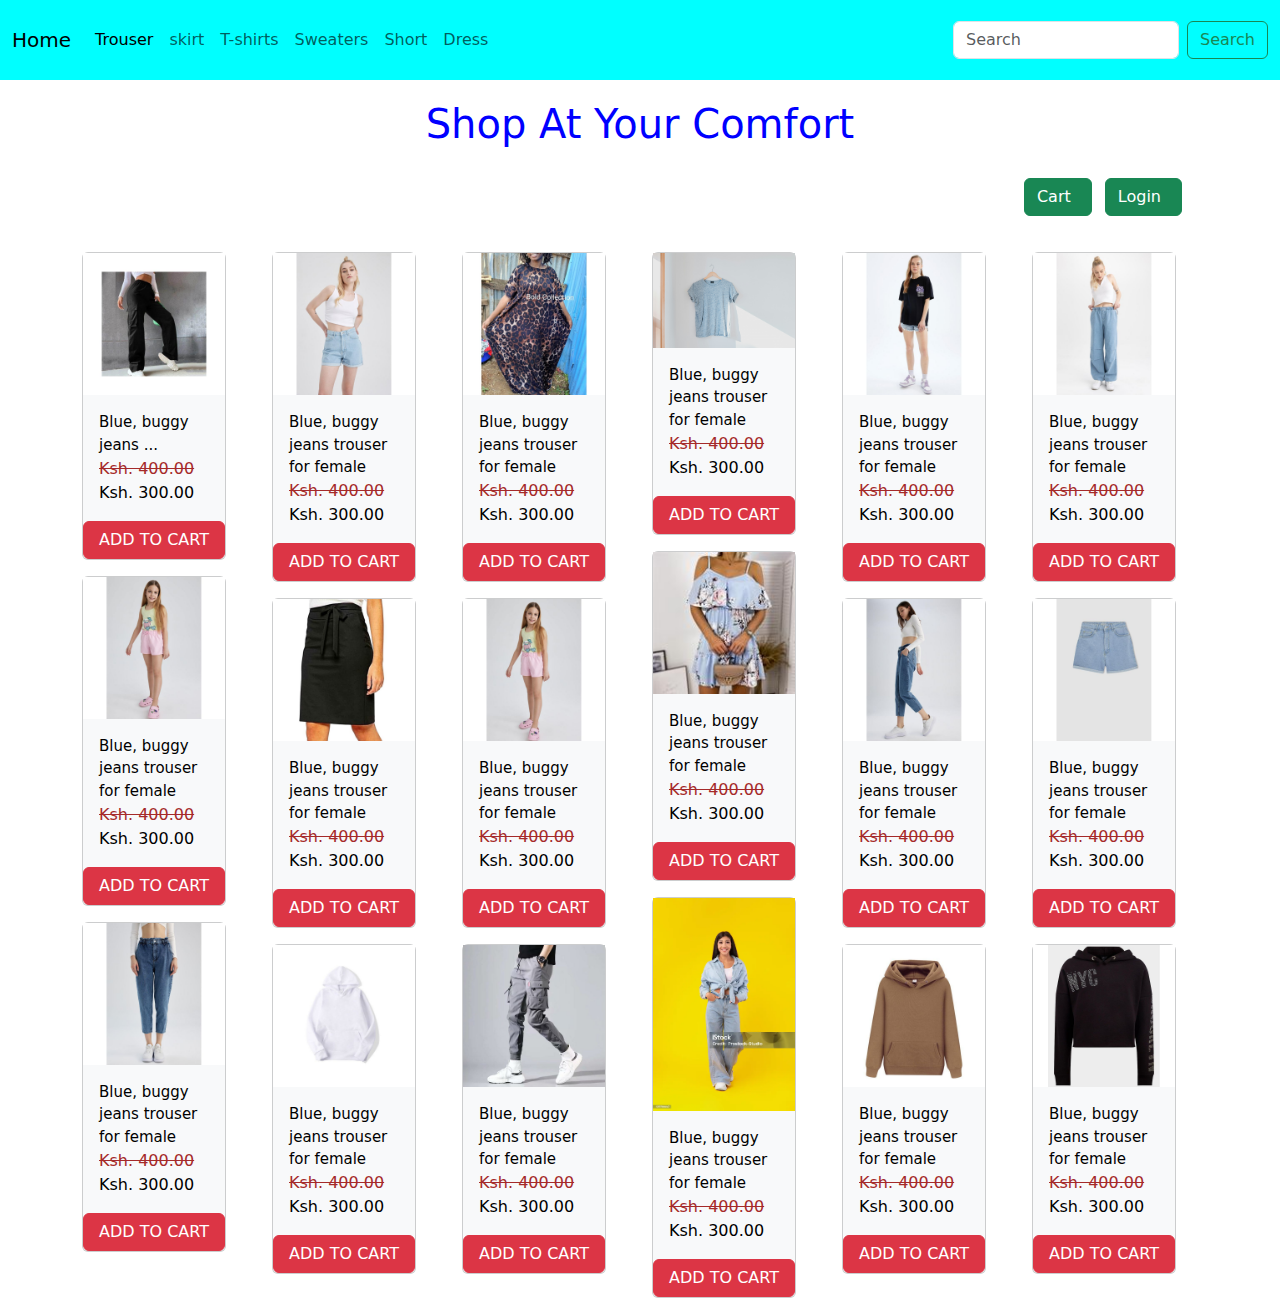
<file: index.html>
<!DOCTYPE html>
<html lang="en">
<head>
    <meta charset="UTF-8">
    <meta name="viewport" content="width=device-width, initial-scale=1.0">
    <title>Shop online</title>
    <link rel="stylesheet" href="css/bootstrap.css">
    <link rel="stylesheet" href="style.css">
    <link rel="stylesheet" href="https://cdn.jsdelivr.net/npm/bootstrap-icons@1.11.3/font/bootstrap-icons.min.css">
    <link rel="stylesheet" href="https://cdn.jsdelivr.net/npm/bootstrap-icons@1.11.3/font/bootstrap-icons.min.css">
</head>
<body>
  <!-- <div class="home">
    <p><i class="bi bi-alarm"></i></p>
</div> -->
    <head>
        <nav class="navbar navbar-expand-lg bg-body-tertiary fixed-top">
            <div class="container-fluid">
              <a class="navbar-brand" id="home" href="#">Home</a>
              <button class="navbar-toggler" type="button" data-bs-toggle="collapse" data-bs-target="#navbarSupportedContent" aria-controls="navbarSupportedContent" aria-expanded="false" aria-label="Toggle navigation">
                <span class="navbar-toggler-icon"></span>
              </button>
              <div class="collapse navbar-collapse" id="navbarSupportedContent">
                <ul id="categories" class="navbar-nav me-auto mb-2 mb-lg-0">
                  <li class="nav-item">
                    <a class="nav-link active" aria-current="page" href="#">Trouser</a>
                  </li>
                  <li class="nav-item">
                    <a class="nav-link" href="#">skirt</a>
                  </li>
        
                  <li class="nav-item">
                    <a class="nav-link" href="#">T-shirts</a>
                  </li>
        
                  <li class="nav-item">
                    <a class="nav-link" href="#">Sweaters</a>
                  </li>
        
                  <li class="nav-item">
                    <a class="nav-link" href="#">Short</a>
                  </li>
        
                  <li class="nav-item">
                    <a class="nav-link" href="#">Dress</a>
                  </li>
        
        
                  <!--<li class="nav-item dropdown">
                    <a class="nav-link dropdown-toggle" href="#" role="button" data-bs-toggle="dropdown" aria-expanded="false">
                      Dropdown
                      <ul class="dropdown-menu">
                        <li><a class="dropdown-item" href="#">About Us</a></li>
                        <li><a class="dropdown-item" href="#">Contact</a></li>
                        <li>
                          <hr class="dropdown-divider">
                        </li>
                        <li><a class="dropdown-item" href="#">Something else here</a></li>
                      </ul>
                    </a>
                  </li>-->
                  <!-- <li class="nav-item">
                        <a class="nav-link " aria-disabled="true">Disabled</a>
                      </li> -->
                </ul>
                <form class="d-flex" role="search">
                  <input class="form-control me-2" type="search" placeholder="Search" aria-label="Search">
                  <button class="btn btn-outline-success" type="submit">Search</button>
                </form>
              </div>
            </div>
          </nav>
    </head>
    <div class="container" style="margin-top: 100px;">
      <div class="row">
        <!-- <div class="col"> -->
          <h1>Shop At Your Comfort</h1>
        <!-- </div> -->
        <div class="col navigation">
              <a  href="#" class="btn btn-success me-2 view_cart"><i class="bi bi-trolly" ></i>Cart</a>
            
              <a href="includes/add_product.html"  class="btn btn-success me-2 login"><i class="bi bi-login" ></i>Login</a>
            
              <!-- <a href="#"  class="btn btn-success me-2 account"><i class="bi bi-person" ></i>Create Account</a> -->
        </div>
      </div>
        <div class="box">
        <div class="row rowo">
            <div class="col colo">
                <div class="d-flex mt-3 gap-3">
                    <div>
                      <div class="card text-bg-light" style="width: 9rem;">
                        <img src="images/trouser-3.jpg" class="card-image-top" alt="">
                        <div class="card-body">
                          <!-- <h5 class="card-title">Trouser</h5> -->
                          <p class="card-text desc">Blue, buggy jeans trouser for female</p>
                          <!-- <p class="card-text"> -->
                          <p class="oldprice">Ksh. 400.00</p>
                          <p class="price">Ksh. 300.00</p>
                          <!-- </p> -->
                        </div>
                        <button id="cart" data-id="" class="btn btn-danger"><i class="bi bi-addition" ></i>ADD TO CART</button>
                      </div>
                    </div>
                </div>

                <div class="d-flex mt-3 gap-3">
                    <div class="prod">
                      <div class="card text-bg-light" style="width: 9rem;">
                        <img src="images/short-3.jpg" class="card-image-top" alt="">
                        <div class="card-body">
                          <!-- <h5 class="card-title">Trouser</h5> -->
                          <p class="card-text desc">Blue, buggy  jeans trouser for female</p>

                          <!-- <p class="card-text"> -->
                          <p class="oldprice">Ksh. 400.00</p>
                          <p class="price">Ksh. 300.00</p>
                          <!-- </p> -->
                        </div>
                        <button id="cart" data-id="" class="btn btn-danger">ADD TO CART</button>
                      </div>
                    </div>
                </div>
            <!-- </div> -->
            <!-- <div class="col"> -->


                <div class="d-flex mt-3 gap-3">
                    <div>
                      <div class="card text-bg-light" style="width: 9rem;">
                        <img src="images/trouser-1.jpg" class="card-image-top" alt="">
                        <div class="card-body">
                          <!-- <h5 class="card-title">Trouser</h5> -->
                          <p class="card-text desc">Blue, buggy  jeans trouser for female</p>

                          <!-- <p class="card-text"> -->
                          <p class="oldprice">Ksh. 400.00</p>
                          <p class="price">Ksh. 300.00</p>
                          <!-- </p> -->
                        </div>
                        <button id="cart" data-id="" class="btn btn-danger">ADD TO CART</button>
                      </div>
                    </div>
                </div>
            </div>
            <div class="col">

                <div class="d-flex mt-3 gap-3">
                    <div>
                      <div class="card text-bg-light" style="width: 9rem;">
                        <img src="images/short-2.jpg" class="card-image-top" alt="">
                        <div class="card-body">
                          <!-- <h5 class="card-title">Trouser</h5> -->
                          <p class="card-text desc">Blue, buggy  jeans trouser for female</p>

                          <!-- <p class="card-text"> -->
                          <p class="oldprice">Ksh. 400.00</p>
                          <p class="price">Ksh. 300.00</p>
                          <!-- </p> -->
                        </div>
                        <button id="cart" data-id="" class="btn btn-danger">ADD TO CART</button>
                      </div>
                    </div>
                </div>

                <div class="d-flex mt-3 gap-3">
                    <div>
                      <div class="card text-bg-light" style="width: 9rem;">
                        <img src="images/skirt-1.jpg" class="card-image-top" alt="">
                        <div class="card-body">
                          <!-- <h5 class="card-title">Trouser</h5> -->
                          <p class="card-text desc">Blue, buggy  jeans trouser for female</p>

                          <!-- <p class="card-text"> -->
                          <p class="oldprice">Ksh. 400.00</p>
                          <p class="price">Ksh. 300.00</p>
                          <!-- </p> -->
                        </div>
                        <button id="cart" data-id="" class="btn btn-danger">ADD TO CART</button>
                      </div>
                    </div>
                </div>
            <!-- </div> -->
            <!-- <div class="col"> -->

                <div class="d-flex mt-3 gap-3">
                    <div>
                      <div class="card text-bg-light" style="width: 9rem;">
                        <img src="images/hoodie-2.jpg" class="card-image-top" alt="">
                        <div class="card-body">
                          <!-- <h5 class="card-title">Trouser</h5> -->
                          <p class="card-text desc">Blue, buggy  jeans trouser for female</p>

                          <!-- <p class="card-text"> -->
                          <p class="oldprice">Ksh. 400.00</p>
                          <p class="price">Ksh. 300.00</p>
                          <!-- </p> -->
                        </div>
                        <button id="cart" data-id="" class="btn btn-danger">ADD TO CART</button>
                      </div>
                    </div>
                </div>

            </div>
            <div class="col">
                <div class="d-flex mt-3 gap-3">
                    <div>
                      <div class="card text-bg-light" style="width: 9rem;">
                        <img src="images/dress-3 - Copy.jpg" class="card-image-top" alt="">
                        <div class="card-body">
                          <!-- <h5 class="card-title">Trouser</h5> -->
                          <p class="card-text desc">Blue, buggy  jeans trouser for female</p>

                          <!-- <p class="card-text"> -->
                          <p class="oldprice">Ksh. 400.00</p>
                          <p class="price">Ksh. 300.00</p>
                          <!-- </p> -->
                        </div>
                        <button id="cart" data-id="" class="btn btn-danger">ADD TO CART</button>
                      </div>
                    </div>
                </div>
            <!-- </div> -->
            <!-- <div class="col"> -->

                <div class="d-flex mt-3 gap-3">
                    <div>
                      <div class="card text-bg-light" style="width: 9rem;">
                        <img src="images/short-3.jpg" class="card-image-top" alt="">
                        <div class="card-body">
                          <!-- <h5 class="card-title">Trouser</h5> -->
                          <p class="card-text desc">Blue, buggy  jeans trouser for female</p>

                          <!-- <p class="card-text"> -->
                          <p class="oldprice">Ksh. 400.00</p>
                          <p class="price">Ksh. 300.00</p>
                          <!-- </p> -->
                        </div>
                        <button id="cart" data-id="" class="btn btn-danger">ADD TO CART</button>
                      </div>
                    </div>
                </div>
            <!-- </div> -->
            <!-- <div class="col"> -->


                <div class="d-flex mt-3 gap-3">
                    <div>
                      <div class="card text-bg-light" style="width: 9rem;">
                        <img src="images/trouser-2.jpg" class="card-image-top" alt="">
                        <div class="card-body">
                          <!-- <h5 class="card-title">Trouser</h5> -->
                          <p class="card-text desc">Blue, buggy  jeans trouser for female</p>

                          <!-- <p class="card-text"> -->
                          <p class="oldprice">Ksh. 400.00</p>
                          <p class="price">Ksh. 300.00</p>
                          <!-- </p> -->
                        </div>
                        <button id="cart" data-id="" class="btn btn-danger">ADD TO CART</button>
                      </div>
                    </div>
                </div>
            </div>

            <div class="col">

                <div class="d-flex mt-3 gap-3">
                    <div>
                      <div class="card text-bg-light" style="width: 9rem;">
                        <img src="images/tshirt-8.jpg" class="card-image-top" alt="">
                        <div class="card-body">
                          <!-- <h5 class="card-title">Trouser</h5> -->
                          <p class="card-text desc">Blue, buggy  jeans trouser for female</p>

                          <!-- <p class="card-text"> -->
                          <p class="oldprice">Ksh. 400.00</p>
                          <p class="price">Ksh. 300.00</p>
                          <!-- </p> -->
                        </div>
                        <button id="cart" data-id="" class="btn btn-danger">ADD TO CART</button>
                      </div>
                    </div>
                </div>

                <div class="d-flex mt-3 gap-3">
                    <div>
                      <div class="card text-bg-light" style="width: 9rem;">
                        <img src="images/dress-5.jpg" class="card-image-top" alt="">
                        <div class="card-body">
                          <!-- <h5 class="card-title">Trouser</h5> -->
                          <p class="card-text desc">Blue, buggy  jeans trouser for female</p>

                          <!-- <p class="card-text"> -->
                          <p class="oldprice">Ksh. 400.00</p>
                          <p class="price">Ksh. 300.00</p>
                          <!-- </p> -->
                        </div>
                        <button id="cart" data-id="" class="btn btn-danger">ADD TO CART</button>
                      </div>
                    </div>
                </div>
            <!-- </div> -->
            <!-- <div class="col"> -->

                <div class="d-flex mt-3 gap-3">
                    <div>
                      <div class="card text-bg-light" style="width: 9rem;">
                        <img src="images/trouser.jpg" class="card-image-top" alt="">
                        <div class="card-body">
                          <!-- <h5 class="card-title">Trouser</h5> -->
                          <p class="card-text desc">Blue, buggy  jeans trouser for female</p>

                          <!-- <p class="card-text"> -->
                          <p class="oldprice">Ksh. 400.00</p>
                          <p class="price">Ksh. 300.00</p>
                          <!-- </p> -->
                        </div>
                        <button id="cart" data-id="" class="btn btn-danger">ADD TO CART</button>
                      </div>
                    </div>
                </div>

            </div>

            <div class="col">
                <div class="d-flex mt-3 gap-3">
                    <div>
                      <div class="card text-bg-light" style="width: 9rem;">
                        <img src="images/tshirt-1.jpg" class="card-image-top" alt="">
                        <div class="card-body">
                          <!-- <h5 class="card-title">Trouser</h5> -->
                          <p class="card-text desc">Blue, buggy  jeans trouser for female</p>

                          <!-- <p class="card-text"> -->
                          <p class="oldprice">Ksh. 400.00</p>
                          <p class="price">Ksh. 300.00</p>
                          <!-- </p> -->
                        </div>
                        <button id="cart" data-id="" class="btn btn-danger">ADD TO CART</button>
                      </div>
                    </div>
                </div>
            <!-- </div> -->
            <!-- <div class="col"> -->

                <div class="d-flex mt-3 gap-3">
                    <div>
                      <div class="card text-bg-light" style="width: 9rem;">
                        <img src="images/trouser-4.jpg" class="card-image-top" alt="">
                        <div class="card-body">
                          <!-- <h5 class="card-title">Trouser</h5> -->
                          <p class="card-text desc">Blue, buggy  jeans trouser for female</p>

                          <!-- <p class="card-text"> -->
                          <p class="oldprice">Ksh. 400.00</p>
                          <p class="price">Ksh. 300.00</p>
                          <!-- </p> -->
                        </div>
                        <button id="cart" data-id="" class="btn btn-danger">ADD TO CART</button>
                      </div>
                    </div>
                </div>
            <!-- </div> -->
            <!-- <div class="col"> -->


                <div class="d-flex mt-3 gap-3">
                    <div>
                      <div class="card text-bg-light" style="width: 9rem;">
                        <img src="images/hoodie-4.jpg" class="card-image-top" alt="">
                        <div class="card-body">
                          <!-- <h5 class="card-title">Trouser</h5> -->
                          <p class="card-text desc">Blue, buggy  jeans trouser for female</p>

                          <!-- <p class="card-text"> -->
                          <p class="oldprice">Ksh. 400.00</p>
                          <p class="price">Ksh. 300.00</p>
                          <!-- </p> -->
                        </div>
                        <button id="cart" data-id="" class="btn btn-danger">ADD TO CART</button>
                      </div>
                    </div>
                </div>
            </div>

            <div class="col">

                <div class="d-flex mt-3 gap-3">
                    <div>
                      <div class="card text-bg-light" style="width: 9rem;">
                        <img src="images/trouser-6.jpg" class="card-image-top" alt="">
                        <div class="card-body">
                          <!-- <h5 class="card-title">Trouser</h5> -->
                          <p class="card-text desc">Blue, buggy  jeans trouser for female</p>

                          <!-- <p class="card-text"> -->
                          <p class="oldprice">Ksh. 400.00</p>
                          <p class="price">Ksh. 300.00</p>
                          <!-- </p> -->
                        </div>
                        <button id="cart" data-id="" class="btn btn-danger">ADD TO CART</button>
                      </div>
                    </div>
                </div>

                <div class="d-flex mt-3 gap-3">
                    <div>
                      <div class="card text-bg-light" style="width: 9rem;">
                        <img src="images/short-1.jpg" class="card-image-top" alt="">
                        <div class="card-body">
                          <!-- <h5 class="card-title">Trouser</h5> -->
                          <p class="card-text desc">Blue, buggy  jeans trouser for female</p>

                          <!-- <p class="card-text"> -->
                          <p class="oldprice">Ksh. 400.00</p>
                          <p class="price">Ksh. 300.00</p>
                          <!-- </p> -->
                        </div>
                        <button id="cart" data-id="" class="btn btn-danger">ADD TO CART</button>
                      </div>
                    </div>
                </div>
            <!-- </div> -->
            <!-- <div class="col"> -->

                <div class="d-flex mt-3 gap-3">
                    <div>
                      <div class="card text-bg-light" style="width: 9rem;">
                        <img src="images/hoodie-6.jpg" class="card-image-top" alt="">
                        <div class="card-body">
                          <!-- <h5 class="card-title">Trouser</h5> -->
                          <p class="card-text desc">Blue, buggy  jeans trouser for female</p>

                          <!-- <p class="card-text"> -->
                          <p class="oldprice">Ksh. 400.00</p>
                          <p class="price">Ksh. 300.00</p>
                          <!-- </p> -->
                        </div>
                        <button id="cart" data-id="" class="btn btn-danger">ADD TO CART</button>
                      </div>
                    </div>
                </div>

            </div>
        </div>
    </div>
    </div>
    


    <script src="js/bootstrap.bundle.js"></script>
    <script src="index.js"></script>
</body>
</html>
</file>
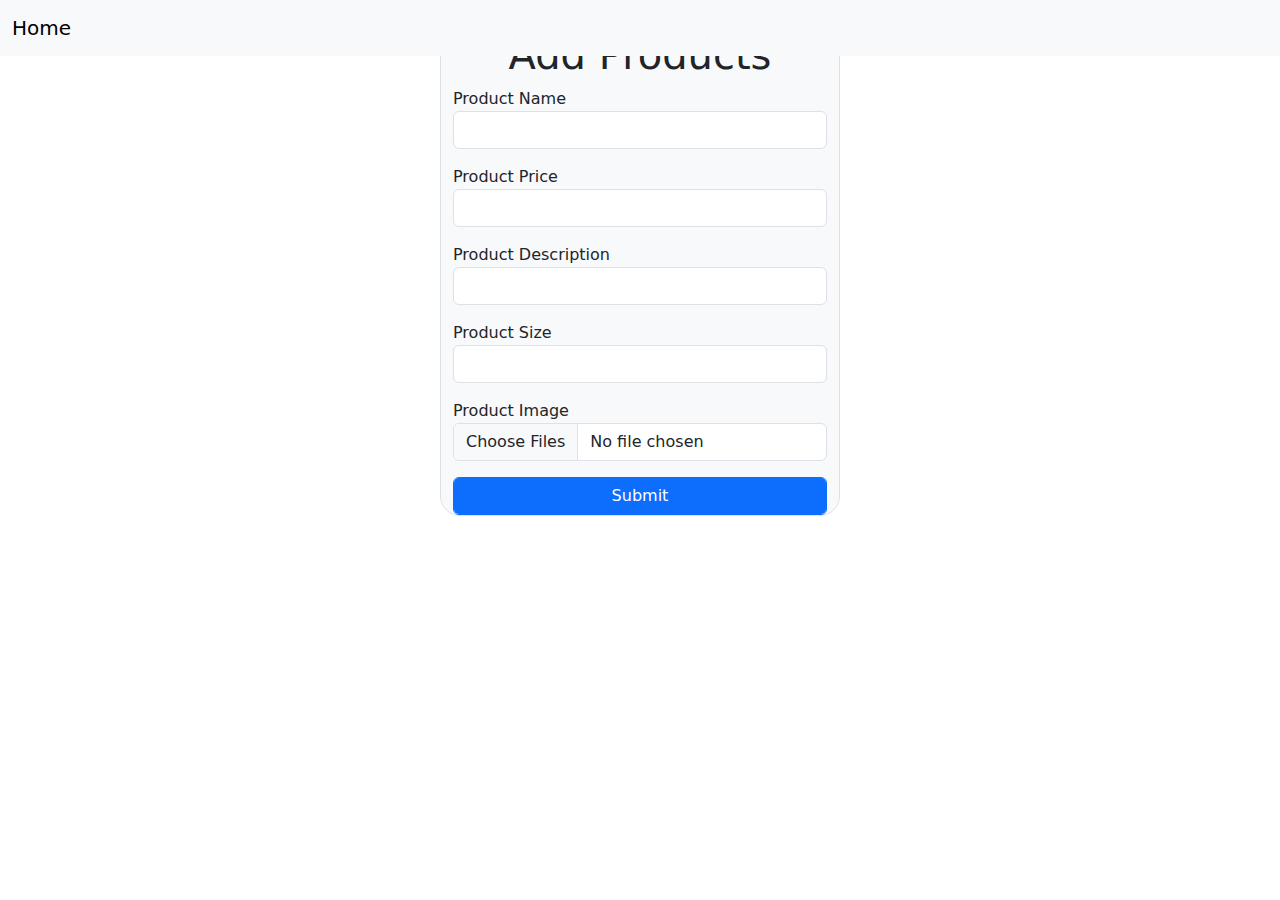
<file: includes/add_product.html>
<!DOCTYPE html>
<html lang="en">

<head>
  <meta charset="UTF-8" />
  <meta http-equiv="X-UA-Compatible" content="IE=edge" />
  <meta name="viewport" content="width=device-width, initial-scale=1.0" />
  <link rel="stylesheet" href="../css/bootstrap.min.css" />
  <link rel="stylesheet" href="style.css">
  <link rel="stylesheet" href="https://cdn.jsdelivr.net/npm/bootstrap-icons@1.11.3/font/bootstrap-icons.min.css">

  <title>Add Product</title>
</head>


<body>
  <nav class="navbar navbar-expand-lg bg-body-tertiary fixed-top">
    <div class="container-fluid">
      <a class="navbar-brand" href="../index.html">Home</a>
      <button class="navbar-toggler" type="button" data-bs-toggle="collapse" data-bs-target="#navbarSupportedContent" aria-controls="navbarSupportedContent" aria-expanded="false" aria-label="Toggle navigation">
        <span class="navbar-toggler-icon"></span>
      </button>
      <div class="collapse navbar-collapse" id="navbarSupportedContent">
        <!-- <ul id="categories" class="navbar-nav me-auto mb-2 mb-lg-0">
          <li class="nav-item">
            <a class="nav-link active" aria-current="page" href="#">trouser</a>
          </li>
          <li class="nav-item">
            <a class="nav-link" href="#">skirt</a>
          </li>

          <li class="nav-item">
            <a class="nav-link" href="#">T-shirts</a>
          </li>

          <li class="nav-item">
            <a class="nav-link" href="#">Sweaters</a>
          </li>


          <li class="nav-item dropdown">
            <a class="nav-link dropdown-toggle" href="#" role="button" data-bs-toggle="dropdown" aria-expanded="false">
              Dropdown
              <ul class="dropdown-menu">
                <li><a class="dropdown-item" href="#">About Us</a></li>
                <li><a class="dropdown-item" href="#">Contact</a></li>
                <li>
                  <hr class="dropdown-divider">
                </li>
                <li><a class="dropdown-item" href="#">Something else here</a></li>
              </ul>
            </a>
          </li>
          <!-- <li class="nav-item">
                <a class="nav-link " aria-disabled="true">Disabled</a>
              </li> --
        </ul>
        <form class="d-flex" role="search">
          <input class="form-control me-2" type="search" placeholder="Search" aria-label="Search">
          <button class="btn btn-outline-success" type="submit">Search</button>
        </form> -->
      </div>
    </div>
  </nav>

  <div class="container  mt-2">

    <div class="row border border-ronded bg-light " style="width: 400px; align-items: center; margin: 30px auto;">
      <h1 style="text-align: center;">Add Products</h1>
      <form  enctype="multipart/form-data">
        <div class="mb-3">
          <label for="prod_name">Product Name</label>
          <input type="text" class="form-control prod_name" name="prod_name" required />
          <div class="invalid-feedback">Enter correct product name</div>
        </div>
        <div class="mb-3">
          <label for="prod_price">Product Price</label>
          <input type="number" class="form-control prod_price" name="prod_price" required>
          <div class="invalid-feedback">Enter correct product price</div>
        </div>
        <div class="mb-3">
          <label for="prod_desc">Product Description</label>
          <input type="text" class="form-control prod_desc" name="prod_desc" required>
          <div class="invalid-feedback">Enter correct product Descriptin</div>
        </div>
        <div class="mb-3">
          <label for="prod_size">Product Size</label>
          <input type="number" class="form-control prod_size" name="prod_size" required>
        </div>
        <div class="mb-3">
          <label for="prod_image">Product Image</label>
          <input type="file" multiple accept=".png, .jpg, .gif" class="form-control prod_image" name="prod_image[]" required>
          <div class="invalid-feedback">Select correct product image</div>
        </div>
        <input type="submit" name="submit" class="btn btn-primary form-control submit">
      </form>
    </div>
  </div>

  <script src="add_prod.js"></script>
  <script src="../js/bootstrap.bundle.js"></script>
</body>

</html>
</file>
<file: style.css>
.container{
    display: flex;
    flex-direction: column;
}

.bg-body-tertiary{
    /* height: 100px; */
    background-color: aqua !important;
    height: 80px;
}
.rowo{
    display: flex;
    flex-direction: row;
    justify-content: space-between;
    /* align-items: center;     */
}
.colo{
    display: flex;
    flex-direction: column;
    width: 30.5%;
}

.card-body{
    display: inline-block;
}
.card-text{
    display: inline-block;
}


h1{
    text-align: center;
    color: blue;
    margin-top: 10px;
    margin-bottom: 10px;
}

.desc{
    font-size: 15px;
    margin-bottom: 0;
}

.oldprice{
    text-decoration: line-through;
    color: brown;
    margin-bottom: 0;
}
.price{
    margin-bottom: 0;
}
.navigation{
    text-align: end;
    display: flex;
    flex-direction: column;
    display: inline !important;
    padding: 20px;
}

.view_cart{
    display: inline-block !important;
    padding-right: 20px;
    text-decoration: none;
}

.login{
    display: inline-block !important;
    padding-right: 20px;
    text-decoration: none;
}

.account{
    display: inline-block !important;
    text-decoration: none;

}
</file>
<file: includes/style.css>
.border-ronded{
    border-radius: 20px;
    margin-top: 30px;
}
</file>
